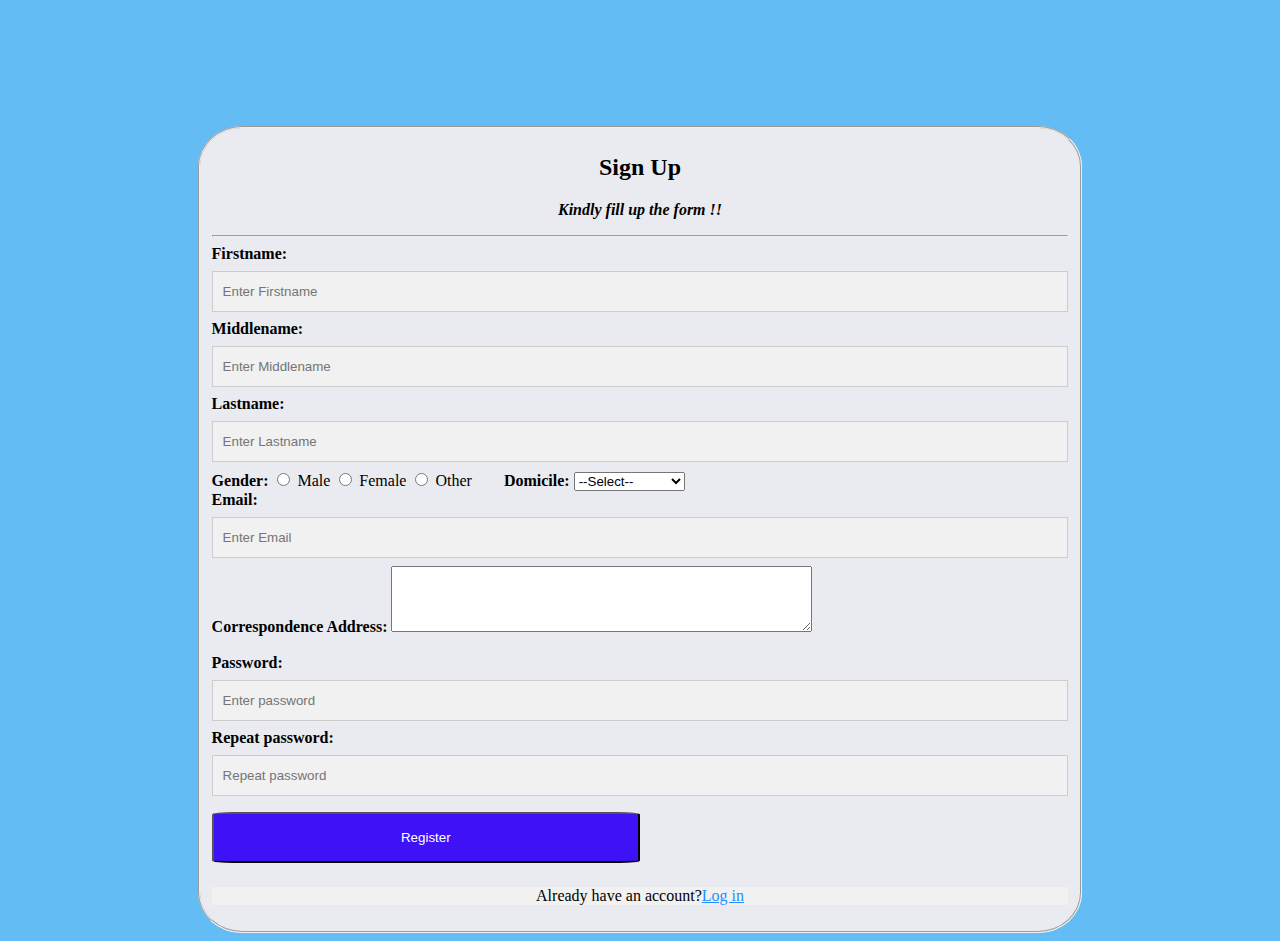
<file: task1/SignUp.html>
<!DOCTYPE html>
<html>
    <head>
        <title>Registrationpage</title>
        <style>
              
            input[type=text],input[type=email],input[type=password]
{
    width: 100%;
    padding: 12px 10px;
    margin: 8px 0;
    display: inline-block;
    border: 1px solid #ccc;
  box-sizing: border-box;
  background-color: #f1f1f1;
  
}

.registerbtn
{
    background-color: #3f11f7;
    width: 50%;
    padding: 16px 20px;
    color: white;
    margin: 8px 0;
    bottom: none;
    border-radius: 5%;
    
}
.registerbtn:hover
{
    opacity: 0.6;
}
.signin
{
    background-color: #f1f1f1;
   text-align: center;
}
a{
    color: dodgerblue;
}
input:hover
{
    opacity: 0.6;
}
.field
{
    border-radius: 5%;
    box-shadow:var(50%)
}
/* input:focus
{
    background-color: aquamarine;
} */
.background
{
    background-color:#64bcf4;
}

        </style>
        </head>
        <body class="background">
        
            <form>
                <fieldset style="margin-left: 15%; margin-right: 15%; margin-top: 10%; background-color: rgb(234, 235, 241);" class="field">
                
                    <h2 style="text-align: center;"><b>Sign Up</b></h2>
                    <p style="text-align: center;"><i><b>Kindly fill up the form !!</b></></i></p>
                    <hr>
                    
                    
                    <label><b>Firstname:</b></label><br>
                    <input type="text" placeholder="Enter Firstname" name="username" required value="">
                    <label><b>Middlename:</b></label><br>
                    <input type="text" placeholder="Enter Middlename" name="username" value="">
                    <label><b>Lastname:</b></label><br>
                    <input type="text" placeholder="Enter Lastname" name="username" value=""><br>


                    
                    <label><b>Gender:</b></label>
                   <input type="radio" id="male" name="gender" value="Male">
                   <label for="Male">Male</label>
                   <input type="radio" id="female" name="gender" value="Female">
                   <label for="Female">Female</label>
                   <input type="radio" id="other" name="gender" value="Other">
                   <lable for="Other">Other</lable>&nbsp &nbsp  &nbsp  &nbsp 

                    <label><b>Domicile:</b></label>
                    <select id="state" name="state">
                        <option value="">--Select--</option>
                        <option value="West Bengal">West Bengal</option>
                        <option value="Odisha">Odhisha</option>
                        <option value="Jharkhand">Jharkhand</option>
                        <option value="Bihar">Bihar</option>
                        <option value="Uttar Pradesh">Uttar Pradesh</option>
                        <option value="Telangana">Telangana</option>
                        <option value="Andra Pradesh">Andra Pradesh</option>
                    </select><br>

                    <label><b>Email:</b></label><br>
                    <input type="email" placeholder="Enter Email" name="usermail id " value=""><br>
                    <label><b>Correspondence Address:</b></label>
                    <textarea id="address" name="Add" rows="4" cols="50"></textarea><br><br>
                    <label><b>Password:</b></label><br>
                    <input type="password" placeholder="Enter password" name="pwd" value=""><br>
                    <label><b>Repeat password:</b></label><br>
                    <input type="password" placeholder="Repeat password" name="pwd" value=""><br>

                

                    <button type="submit" class="registerbtn">Register</button><br>

                    <div class="container signin">
                        <p>Already have an account?<a href="#">Log in</a></p>
                    </div>
                </fieldset>
            </form>
            <!-- <script>
                // JavaScript to handle responsive behavior
        
                const navToggle = document.querySelector('.nav-toggle');
                const fieldset = document.querySelector('.field');
        
                navToggle.addEventListener('click', () => {
                    fieldset.classList.toggle('nav-open');
                });
            </script> -->
            
        </body>
    
</html>
</file>
